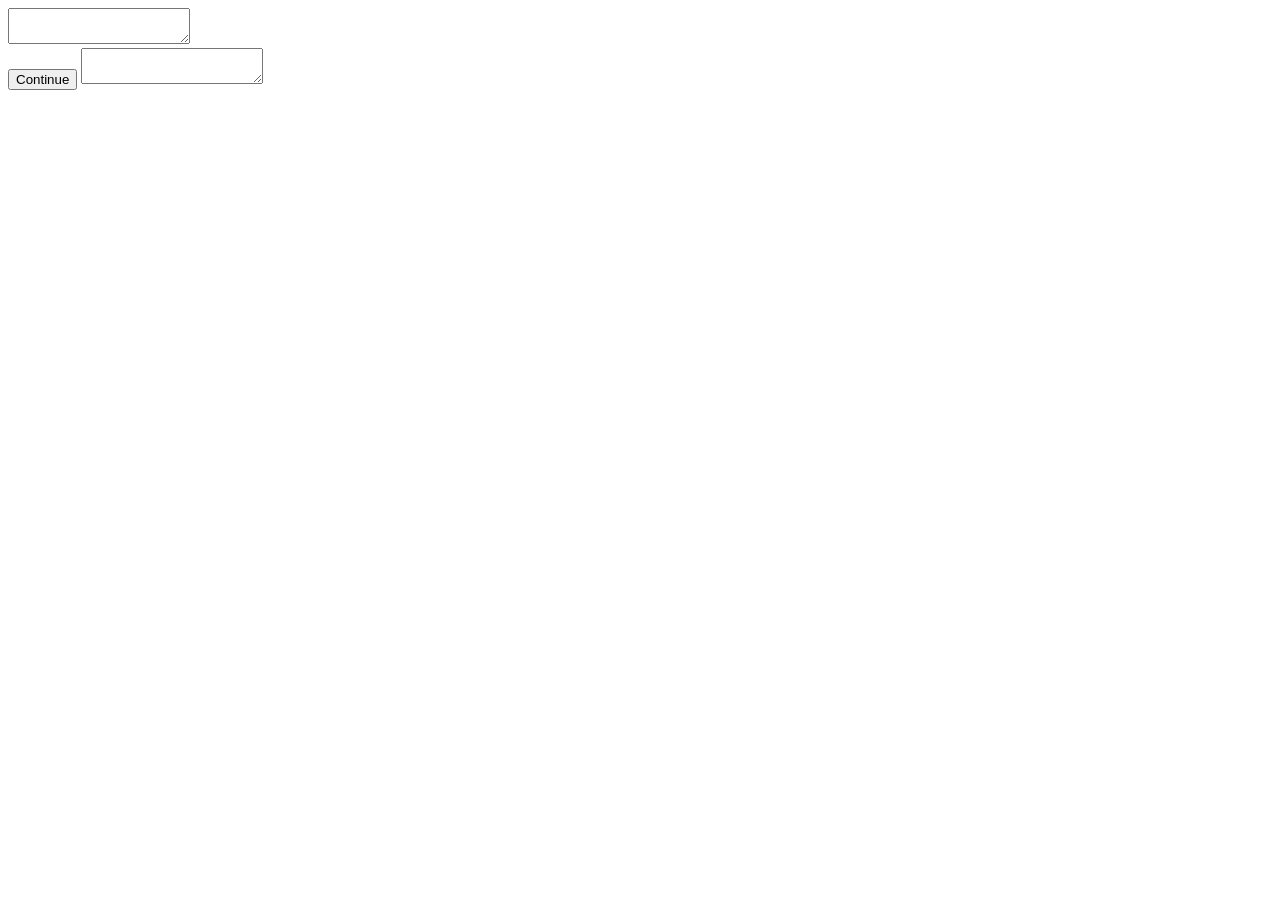
<file: index.html>
<!DOCTYPE html>
<html lang="en">
<head>
    <meta charset="UTF-8">
    <meta name="viewport" content="width=device-width, initial-scale=1.0">
    <title>Organicshoots</title>
    
</head>
<body>
    <textarea id="input_DOB" title="Enter your Birth Date To Get your Discount%"></textarea><br>
    <button onclick="discountCalculator()">Continue</button>

    <textarea id="view_point" style="text-decoration: underline;"></textarea>
    <script src="script.js"></script>
</body>
</html>
</file>
